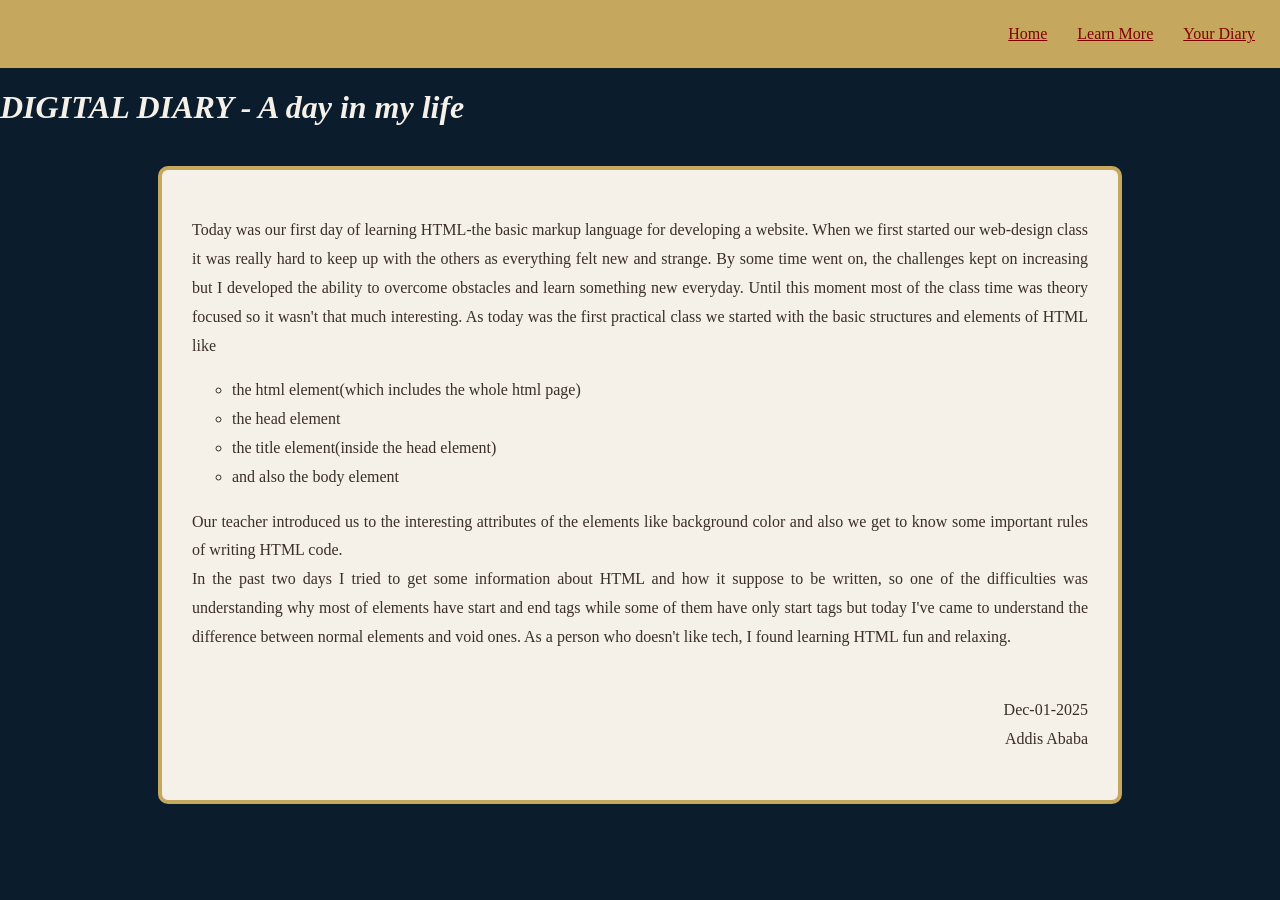
<file: index.html>
<!DOCTYPE html>
<html>
    <head>
        <title>first web page with css</title>
        <link rel="stylesheet" href="style.css">
    </head>
    <body>
        <nav>
            <a href="index.html">Home</a>
            <a href="definition.html">Learn More</a>
            <a href="write yours.html">Your Diary</a>
        </nav>
        <h1 style=" font-style: italic;">  DIGITAL DIARY - A day in my life </h1>
        <div>
     <p>Today was our first day of learning HTML-the basic markup language for developing a website. When we first started our web-design class it was really hard to keep up with the others as everything felt new and strange.
    By some time went on, the challenges kept on increasing but I developed the ability to overcome obstacles and learn something new everyday. Until this moment most of the class time was theory focused so it wasn't that much interesting.
    As today was the first practical class we started with the basic structures and elements of HTML like 
    <ul type="circle">
        <li>the html element(which includes the whole html page)</li>
        <li>the head element</li>
        <li>the title element(inside the head element)</li>
        <li>and also the body element</li>
    </ul>
    Our teacher introduced us to the interesting attributes of the elements like background color and also we get to know some important rules of 
    writing HTML code.<br> In the past two days I tried to get some information about HTML and how it suppose to be written, so one of the difficulties was understanding why most of elements have start and end tags while some of them 
    have only start tags but today I've came to understand the difference between normal elements and void ones.
     As a person who doesn't like tech, I found learning HTML fun and relaxing.
 <br><br>
 <p style="text-align:right;">Dec-01-2025<br>Addis Ababa</p>
        </p>
        </div>
    </body>
</html>
</file>
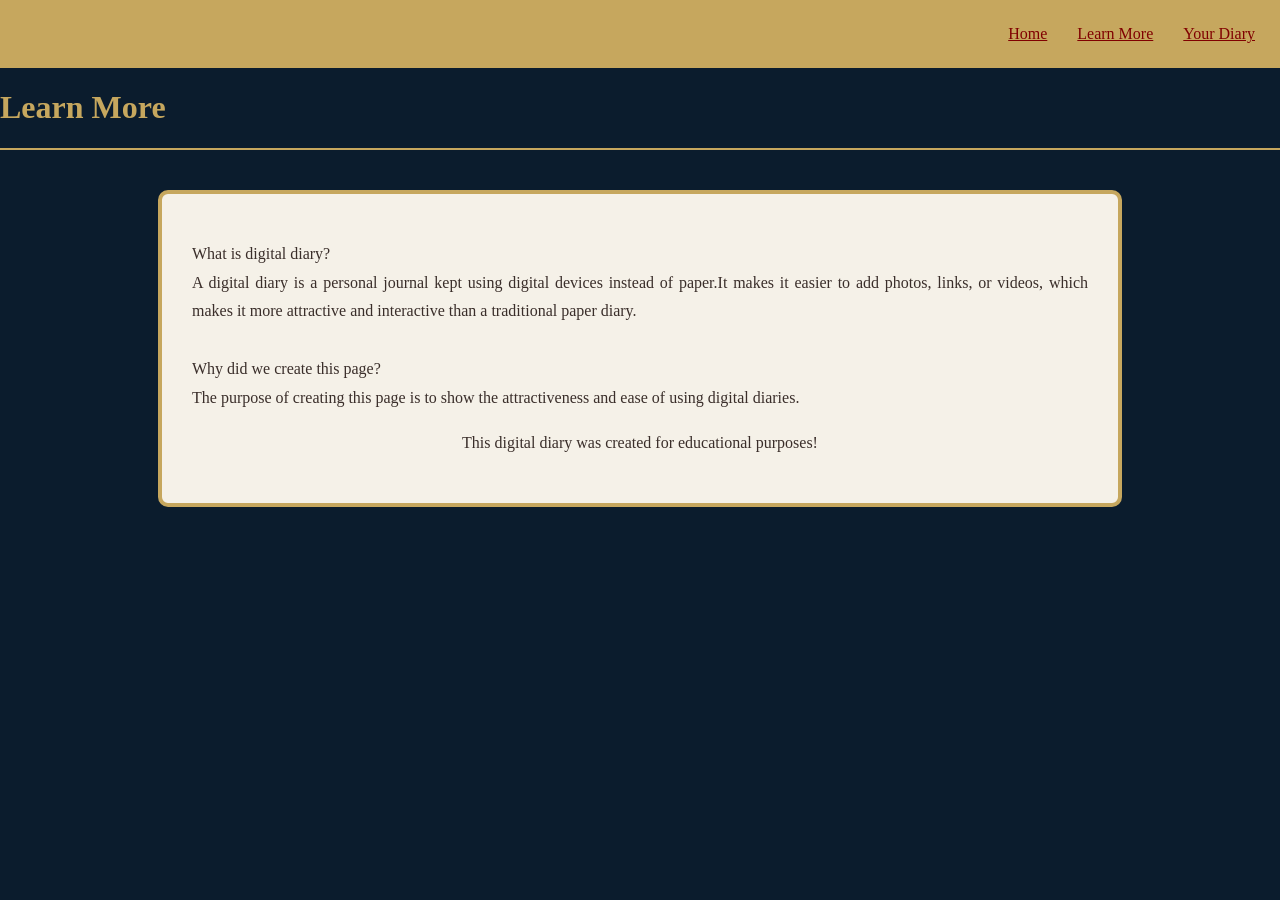
<file: definition.html>
<!DOCTYPE html>
<html>
    <head>
        <title>html1 linked</title>
        <Link rel="stylesheet" href="style.css">
    </head>
    <body>
        <nav>
           <a href="index.html">Home</a>
            <a href="definition.html">Learn More</a>
            <a href="write yours.html">Your Diary</a>
        </nav>
        <h1 style="color: #C6A75E;">Learn More</h1><hr color=" #C6A75E">
        <div>
         <p>
 What is digital diary?<br>
 A digital diary is a personal journal kept using digital devices instead of paper.It makes it easier to add photos,
 links, or videos, which makes it more attractive and interactive than a traditional paper diary.
<br><br>
 Why did we create this page?<br>
 The purpose of creating this page is to show the attractiveness and ease of using digital diaries.
         </p>
      <p style="text-align:center;">This digital diary was created for educational purposes!</p>
        </div>
    </body>
</html>
</file>
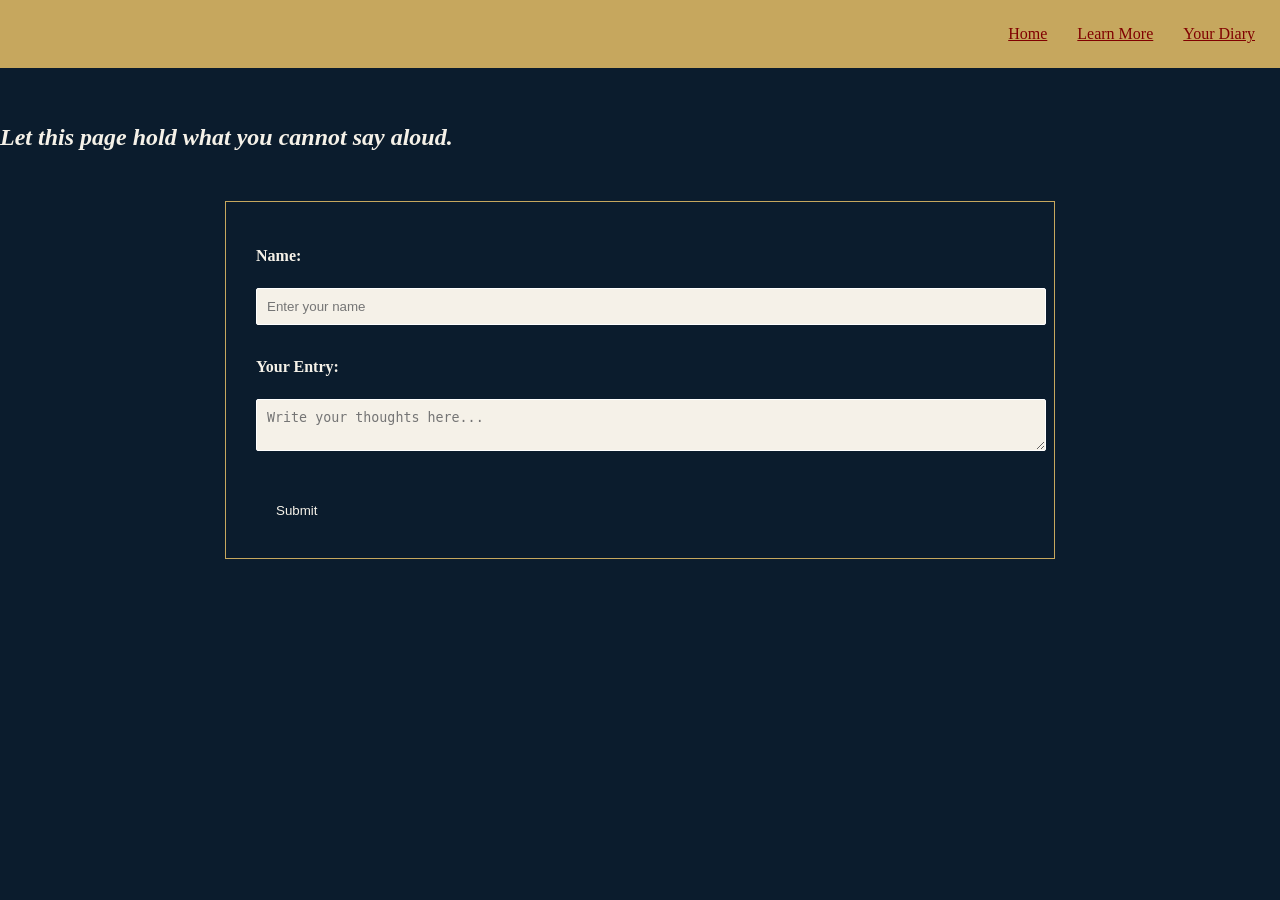
<file: write yours.html>
<!DOCTYPE html>
<html>
    <head>
        <title>add your diary</title>
        <Link rel="stylesheet" href="style.css">
    </head>
    <body>
        <nav>
            <a href="index.html">Home</a>
            <a href="definition.html">Learn More</a>
            <a href="write yours.html">Your Diary</a>
        </nav>
        <br><br>
        <h2><i>Let this page hold what you cannot say aloud.</i></h2>
        <form class="diary-form">
  <label>Name:</label><br>
  <input type="text"  placeholder="Enter your name"><br><br>

  <label>Your Entry:</label><br>
  <textarea placeholder="Write your thoughts here..."></textarea><br><br>

  <button type="submit" 
  >Submit</button>
</form>
    </body>
</html>
</file>
<file: style.css>
body{
    background-color:#0B1C2D; 
    color:#F5F1E8; 
    font-family:'Times New Roman';
    padding:0px;
    margin:0px;
    height:100%;
}
div{
    background-color: #F5F1E8; 
    margin:0px ;
    text-align:justify; 
    color:#3A2E2A;
    border: 4px solid #C6A75E; 
    border-radius: 10px; 
    padding: 30px;
    line-height: 1.8;
    width: 70%;
    margin: 40px auto;
}
nav{
    background-color: #C6A75E;
    padding: 25px;
    margin:0%;  
    position:sticky;
    top:0%; 
    z-index:1000;
    display:flex;
    gap: 30px;  
    justify-content: flex-end; 
}
a{
    color:maroon;
}
a:hover{
        color:#3A2E2A !important;
}
.diary-form {
             width: 60%;
             margin: 50px auto;
             padding: 30px;
             border: 1px solid #C6A75E;
}

.diary-form label {
                   display: block;
                   margin-top: 15px;
                   font-weight: bold;
}

.diary-form input,
.diary-form textarea {
                      width: 100%;
                      padding: 10px;
                      margin-top: 5px;
                      border: 1px solid  #fff;
                      background-color: #F5F1E8;
                      border-radius:2px;
}

.diary-form button {
                    margin-top: 20px;
                    padding: 10px 20px;
                    background-color: #0B1C2D;
                    color: #F5F1E8;
                    border: none;
}

.diary-form button:hover {
                          background-color: #C6A75E;
                          color: #0B1C2D;
}
.diary-form input:hover,
.diary-form textarea:hover{
                           border:2px solid #C6A75E;
}
.body p{
        text-align: justify;
}
</file>
